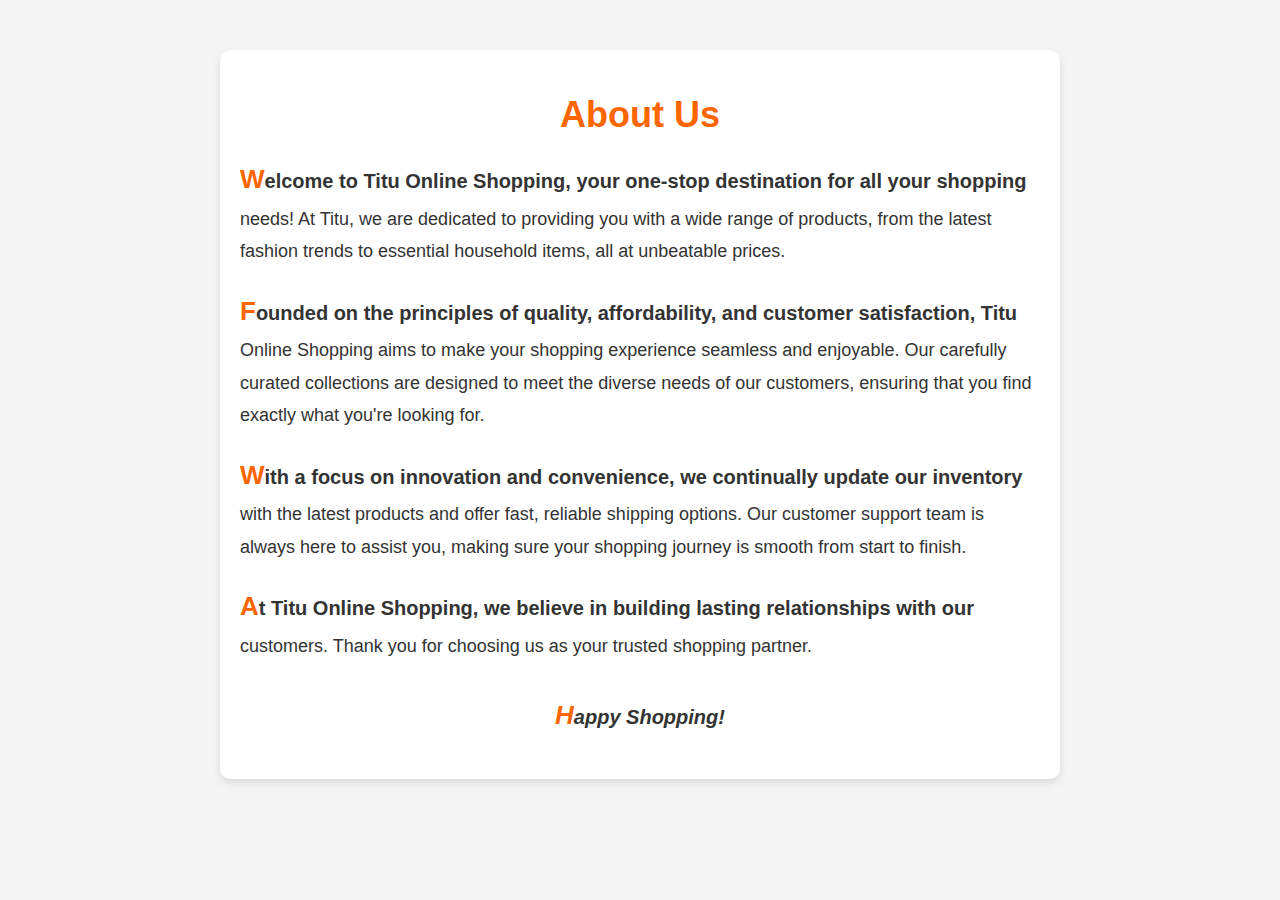
<file: about.html>
<!DOCTYPE html>
<html lang="en">
<head>
    <meta charset="UTF-8">
    <meta name="viewport" content="width=device-width, initial-scale=1.0">
    <title>Titu Online Shopping</title>
    <style>
        body {
            font-family: Arial, sans-serif;
            margin: 0;
            padding: 0;
            background-color: #f4f4f4;
            color: #333;
        }
        .about {
            max-width: 800px;
            margin: 50px auto;
            padding: 20px;
            background-color: #fff;
            border-radius: 10px;
            box-shadow: 0 4px 8px rgba(0, 0, 0, 0.1);
        }
        .about h1 {
            text-align: center;
            color: #ff6600;
            font-size: 36px;
            margin-bottom: 20px;
        }
        .summary p {
            line-height: 1.8;
            font-size: 18px;
            margin-bottom: 20px;
        }
        .summary p:first-line {
            font-weight: bold;
            font-size: 20px;
        }
        .summary p::first-letter {
            font-size: 26px;
            color: #ff6600;
            font-weight: bold;
        }
        .summary p:last-child {
            text-align: center;
            font-style: italic;
            font-size: 20px;
            color: #333;
            margin-top: 30px;
        }
    </style>
</head>
<body>
    <div class="about">
        <h1>About Us</h1>
        <div class="summary">
            <p>Welcome to Titu Online Shopping, your one-stop destination for all your shopping needs! At Titu, we are dedicated to providing you with a wide range of products, from the latest fashion trends to essential household items, all at unbeatable prices.</p>
            <p>Founded on the principles of quality, affordability, and customer satisfaction, Titu Online Shopping aims to make your shopping experience seamless and enjoyable. Our carefully curated collections are designed to meet the diverse needs of our customers, ensuring that you find exactly what you're looking for.</p>
            <p>With a focus on innovation and convenience, we continually update our inventory with the latest products and offer fast, reliable shipping options. Our customer support team is always here to assist you, making sure your shopping journey is smooth from start to finish.</p>
            <p>At Titu Online Shopping, we believe in building lasting relationships with our customers. Thank you for choosing us as your trusted shopping partner.</p>
            <p>Happy Shopping!</p>
        </div>
    </div>
</body>
</html>
</file>
